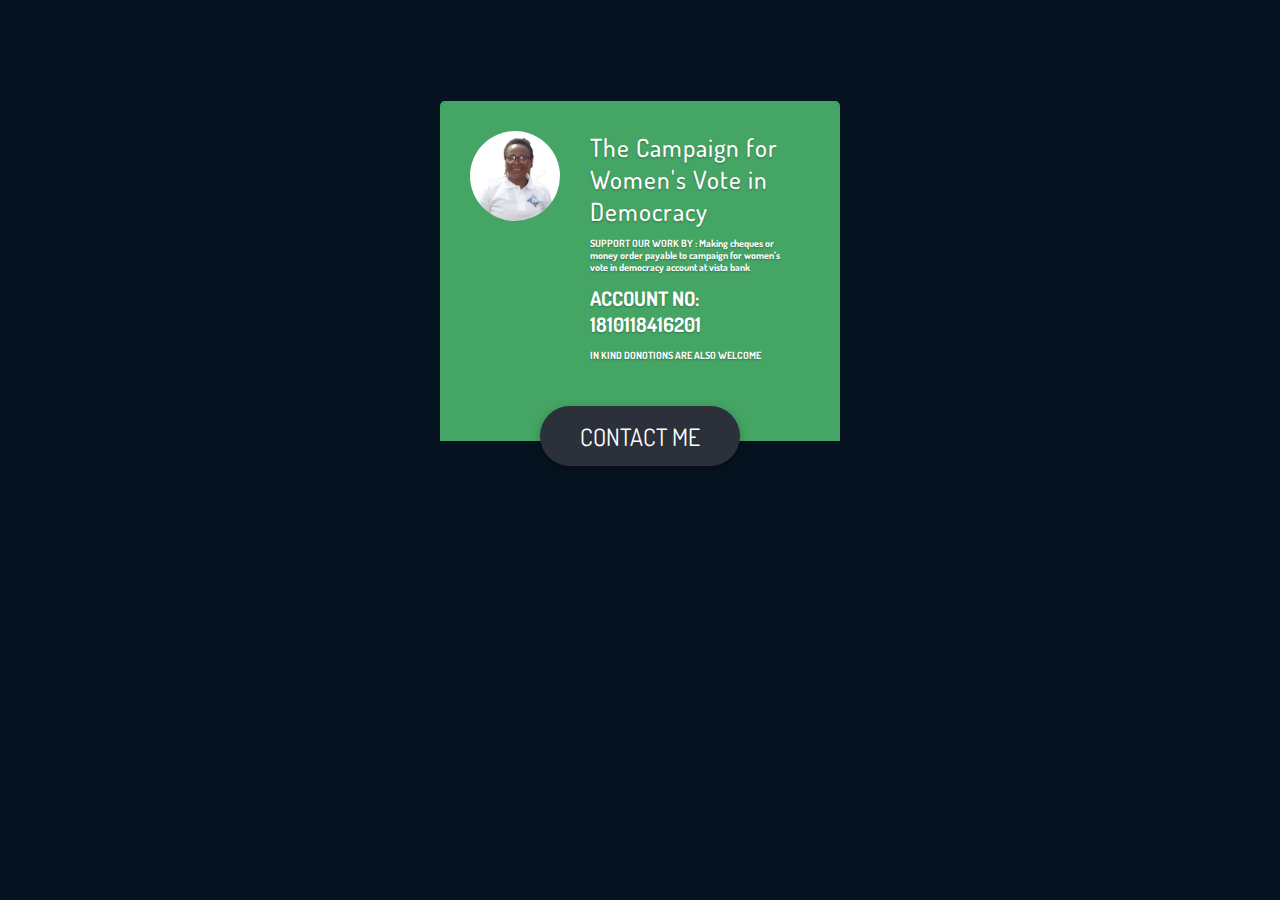
<file: index11.html>
<!DOCTYPE html>
<html lang="en">
  <head>
    <meta charset="UTF-8" />
    <meta name="viewport" content="width=device-width, initial-scale=1.0" />
    <link rel="stylesheet" href="style1.css" />
    <link
      rel="stylesheet"
      href="https://cdnjs.cloudflare.com/ajax/libs/font-awesome/5.12.1/css/all.min.css"
    />
    <link
      href="https://fonts.googleapis.com/css?family=Dosis:400,500,600,700&display=swap"
      rel="stylesheet"
    />
    <title>Contact Card</title>
  </head>
  <body>
    <div class="container">
      <div class="card">
        <div class="card-bio">
          <div class="img-wrapper">
            <img src="images1/person.jpg" alt="Person" />
          </div>
          <div class="person-info">
            <h3>The Campaign for Women's Vote in Democracy</h3>
            <p><h4>SUPPORT OUR WORK BY :
              Making cheques or money order payable to campaign for women’s vote in democracy account  at vista bank </h4> 
              </p><br>
              <h1> ACCOUNT NO: 1810118416201 </h1><br>
              <h4>IN KIND DONOTIONS ARE ALSO WELCOME </h4>

          </div>
          <button class="card-btn">
            <span class="card-btn-contact">Contact Me</span>
            <i class="fas fa-angle-up"></i>
          </button>
        </div>
        <div class="card-contact">
          <h4>Contact Me</h4>
        </div>
        <div class="card-social email">
          <div class="icon-wrapper">
            <i class="fas fa-envelope"></i>
          </div>
          <div class="contact-details">
            <h4>Email</h4>
            <p> <a href="https://mail.google.com">campaignforwowensvote.democracy@gmail.com</a></p>
            <a href="https://mail.google.com"> EMAIL US</a>
          </div>
          <span>></span>
        </div>
        <div class="card-social fb">
          <div class="icon-wrapper">
            <i class="fab fa-facebook-square"></i>
          </div>
          <div class="contact-details">
            <h4>Facebook</h4>
            <p> <a href="https://mail.google.com">campaignforwowensvote.democracy@gmail.com/</a></p>
          </div>
          <span>></span>
        </div>
        <div class="card-social linkedin">
          <div class="icon-wrapper">
            <i class="fab fa-linkedin"></i>
          </div>
          <div class="contact-details">
            <h4>LinkedIn</h4>
            <p>campaignforwowensvote.democracy@gmail.com</p>
          </div>
          <span>></span>
        </div>
      </div>
    </div>

    <script src="script1.js"></script>
  </body>
</html>
</file>
<file: style1.css>
* {
  margin: 0;
  padding: 0;
}

html {
  font-size: 62.5%;
}

.container {
  width: 100%;
  height: 100vh;
  background-color: #051321;
  display: flex;
  justify-content: center;
  align-items: center;
}

.card {
  width: 40rem;
}

.card-bio {
  background-color: #45a564;
  padding: 3rem 3rem 8rem 3rem;
  display: flex;
  border-radius: 0.5rem 0.5rem 0 0;
  position: relative;
  z-index: 100;
}

.img-wrapper {
  width: 9rem;
  height: 9rem;
  margin-right: 3rem;
}

.img-wrapper img {
  width: 100%;
  height: 100%;
  object-fit: cover;
  border-radius: 50%;
}

.person-info {
  width: 60%;
  font-family: "Dosis", serif;
  color: #fff;
  text-shadow: 0 0.1rem 0.2rem rgba(0, 0, 0, 0.3);
}

.person-info h3 {
  font-size: 2.5rem;
  font-weight: 500;
  letter-spacing: 0.1rem;
  margin-bottom: 1rem;
}

.person-info p {
  font-size: 1.8rem;
}

.card-btn {
  position: absolute;
  bottom: -2.5rem;
  right: 10rem;
  width: 20rem;
  height: 6rem;
  background-color: #2b303a;
  color: #fff;
  border-radius: 5rem;
  border: none;
  font-family: "Dosis", serif;
  font-size: 2.4rem;
  text-transform: uppercase;
  box-shadow: 0 0.3rem 0.8rem rgba(0, 0, 0, 0.3);
  outline: none;
  cursor: pointer;
  transition: all 0.5s;
}

.change .card-btn {
  width: 6rem;
  right: 3rem;
  bottom: -3rem;
  border-radius: 50%;
}

.card-btn-contact {
  transition: all 0.5s 0.1s;
}

.card-btn-contact,
.card-btn i {
  width: 100%;
  position: absolute;
  top: 50%;
  left: 50%;
  transform: translate(-50%, -50%);
}

.change .card-btn-contact {
  opacity: 0;
  visibility: hidden;
  transition: all 0.1s;
}

.card-btn i {
  opacity: 0;
  visibility: hidden;
}

.change .card-btn i {
  opacity: 1;
  visibility: visible;
  transition: all 0.5s;
}

.card-contact {
  background-color: #2d814d;
  color: #fff;
  padding: 1.5rem 2rem;
  border-radius: 0 0 0.5rem 0.5rem;
  transform: translateY(-100%);
  transition: all 0.5s;
}

.change .card-contact {
  transform: translateY(0);
}

.card-contact h4 {
  font-family: "Dosis", serif;
  font-size: 1.8rem;
  font-weight: 500;
  text-transform: uppercase;
  letter-spacing: 0.1rem;
  text-shadow: 0 0.1rem 0.2rem rgba(0, 0, 0, 0.3);
  transform: scale(0);
  transform-origin: left;
  transition: all 0.5s;
}

.change .card-contact h4 {
  transform: scale(1);
}

.card-social {
  background-color: #fff;
  padding: 1.5rem;
  margin: 2rem 0;
  border-radius: 0.3rem;
  display: flex;
  align-items: center;
  cursor: pointer;
  transform: translateY(-50%);
  opacity: 0;
  visibility: hidden;
}

.email {
  transition: all 0.5s 0.3s;
}

.fb {
  transition: all 0.5s 0.5s;
}

.linkedin {
  transition: all 0.5s 0.7s;
}

.change .card-social {
  transform: translateY(0);
  opacity: 1;
  visibility: visible;
}

.icon-wrapper {
  width: 4rem;
  height: 4rem;
  border-radius: 50%;
  display: flex;
  justify-content: center;
  align-items: center;
  margin-right: 2rem;
}

.email .icon-wrapper {
  background-color: #dd4b39;
}

.fb .icon-wrapper {
  background-color: #3b5998;
}

.linkedin .icon-wrapper {
  background-color: #007bb6;
}

.icon-wrapper i {
  font-size: 2rem;
  color: #fff;
}

.contact-details h4 {
  font-family: "Dosis", serif;
  font-size: 1.6rem;
  letter-spacing: 0.1rem;
  margin-bottom: 0.5rem;
}

.email h4 {
  color: #dd4b39;
}

.fb h4 {
  color: #3b5998;
}

.linkedin h4 {
  color: #007bb6;
}

.contact-details p {
  font-family: "Dosis", serif;
  font-size: 1.4rem;
  color: #444;
  letter-spacing: 0.1rem;
}

.card-social span {
  margin-left: auto;
  font-size: 2rem;
  font-weight: bold;
  color: #999;
}
</file>
